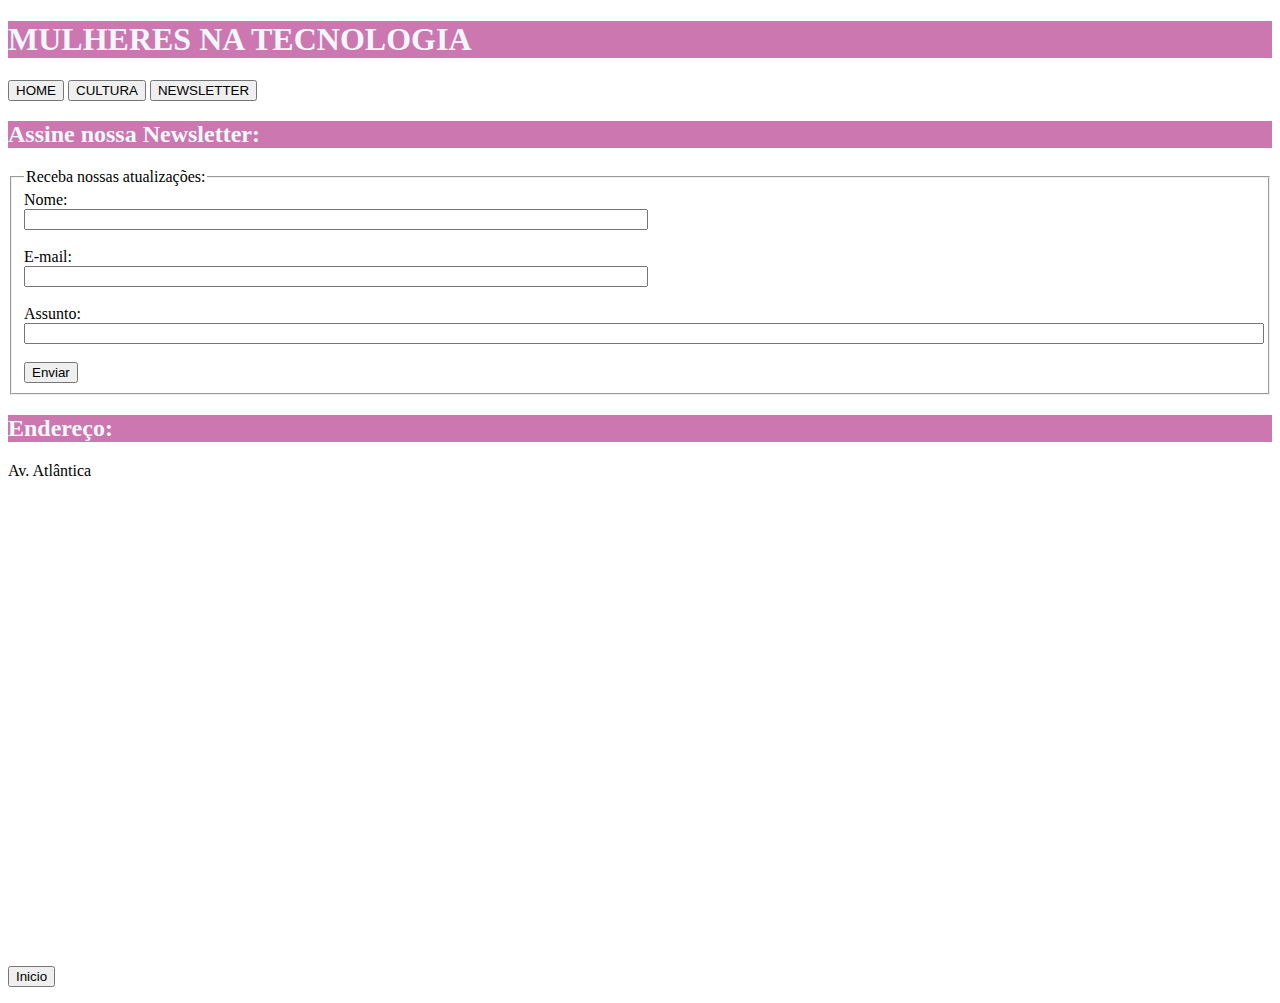
<file: contato.html>
<!DOCTYPE html>
<html lang="pt-br">
<head>
    <meta charset="UTF-8">
    <meta name="viewport" content="width=device-width, initial-scale=1.0">
    <title>Newsletter</title>

    <link rel="stylesheet" href="assets/css/style.css">

    <h1 class = "back">MULHERES NA TECNOLOGIA</h1>
        <a href="index.html"> <button>HOME</button></a>
        <a href="cinema.html"> <button>CULTURA</button></a>
        <a href="contato.html"> <button>NEWSLETTER</button></a>
</head>
<body>
    
    <section>
        <h2 class="back">Assine nossa Newsletter: </h2>
    </section>
    <fieldset>
   
    <legend>Receba nossas atualizações: </legend>
    

    <form action="">
       
        <label for="nome">Nome:</label>
        <input class="enteeer" type="text" id="nome" onkeyup= "validaNome()">
        <div id="txtNome"></div>
        <br>
        <label class="enteeer" for="email">E-mail:</label>
        <input type="text" id="email" onkeyup = "validaEmail()">
        <div id="txtEmail"></div>
        <br>
        <label class="enteeer" for="assunto">Assunto:</label>
    <input type="text" id="assunto" onkeyup="validaAssunto()">
    <div id="txtAssunto"></div>
    <br>
           <button onclick="enviar()">Enviar</button>
    </form>
   </fieldset>

<section> 
    <h2 class="back">Endereço: </h2>
    <p>Av. Atlântica</p>
    </section>
   
   <iframe src="https://www.google.com/maps/embed?pb=!1m18!1m12!1m3!1d3673.4776175346237!2d-43.18390058858588!3d-22.9694579400282!2m3!1f0!2f0!3f0!3m2!1i1024!2i768!4f13.1!3m3!1m2!1s0x9bd54d98452e99%3A0x1da40f6562d53001!2sAv.%20Atl%C3%A2ntica%2C%20Rio%20de%20Janeiro%20-%20RJ!5e0!3m2!1spt-BR!2sbr!4v1722536043140!5m2!1spt-BR!2sbr" width="400" height="450" style="border:0;" allowfullscreen="" loading="lazy" referrerpolicy="no-referrer-when-downgrade"></iframe>
    
</section>

  
<script src="assets/js/script.js"></script>

<footer>
    <p>
    <a href="index.html"> <button>Inicio</button></a></p>
    </footer>

</body>
</html>
</file>
<file: assets/css/style.css>
/*
Estilos da página Index.html
*/

.back{
    background-color: rgb(204, 119, 176);
    color: aliceblue;
}

.grace{
    display: flex;
    flex-flow: row;
    justify-content: center;
    text-align: justify;
    padding:  20px;
}

.sobre{
    display: flex;
    flex-direction: column;
  font-size: 16px;
  color: rgb(3, 3, 3);
  font-weight: lighter;
  text-align: block;
  margin-left: 20px ;
}


/*
Estilos da página cinema.html
*/

.sin{
    display: flex;
    flex-direction: column;
    align-items: center;
    border: 5px solid rgb(204, 119, 176);
    padding: 24px; 
}

/*
Estilos da página contato.html
*/

.enteeer{
    display: block;
}
</file>
